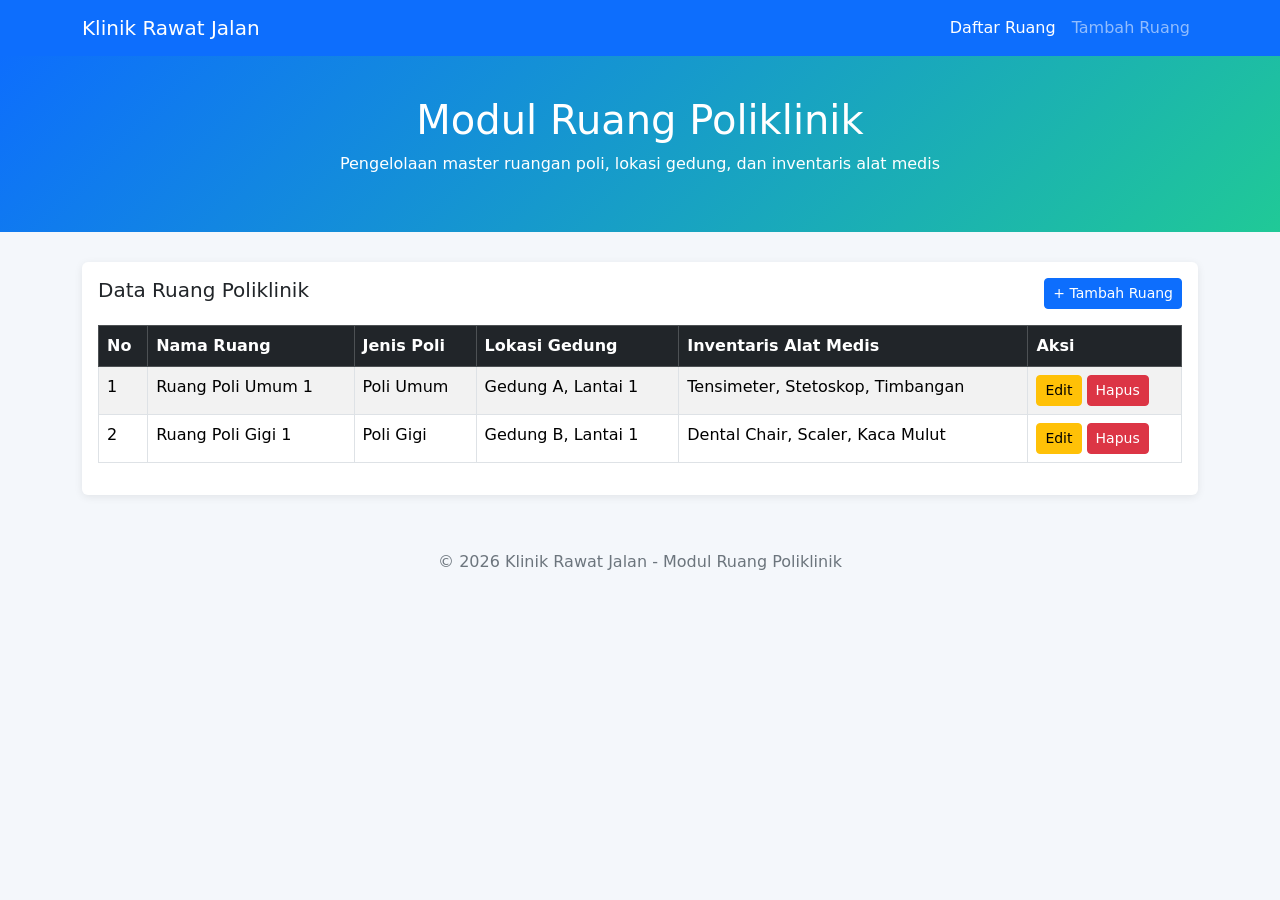
<file: index.html>
<!DOCTYPE html>
<html lang="id">

<head>
    <meta charset="UTF-8">
    <meta name="viewport" content="width=device-width, initial-scale=1">
    <title>Modul Ruang Poliklinik</title>
    <link href="https://cdn.jsdelivr.net/npm/bootstrap@5.3.3/dist/css/bootstrap.min.css" rel="stylesheet">
    <link rel="stylesheet" href="style.css">
</head>

<body>
    <nav class="navbar navbar-expand-lg navbar-dark">
        <div class="container">
            <a class="navbar-brand" href="index.html">Klinik Rawat Jalan</a>
            <div class="navbar-nav">
                <a class="nav-link active" href="index.html">Daftar Ruang</a>
                <a class="nav-link" href="form.html">Tambah Ruang</a>
            </div>
        </div>
    </nav>

    <div class="hero text-center">
        <h1>Modul Ruang Poliklinik</h1>
        <p>Pengelolaan master ruangan poli, lokasi gedung, dan inventaris alat medis</p>
    </div>

    <div class="container">
        <div class="card">
            <div class="card-body">
                <div class="d-flex justify-content-between mb-3">
                    <h5 class="mb-0">Data Ruang Poliklinik</h5>
                    <a href="form.html" class="btn btn-primary btn-sm">+ Tambah Ruang</a>
                </div>
                <table class="table table-striped table-bordered">
                    <thead class="table-dark">
                        <tr>
                            <th>No</th>
                            <th>Nama Ruang</th>
                            <th>Jenis Poli</th>
                            <th>Lokasi Gedung</th>
                            <th>Inventaris Alat Medis</th>
                            <th>Aksi</th>
                        </tr>
                    </thead>
                    <tbody>
                        <tr>
                            <td>1</td>
                            <td>Ruang Poli Umum 1</td>
                            <td>Poli Umum</td>
                            <td>Gedung A, Lantai 1</td>
                            <td>Tensimeter, Stetoskop, Timbangan</td>
                            <td><button class="btn btn-warning btn-sm">Edit</button> <button
                                    class="btn btn-danger btn-sm">Hapus</button></td>
                        </tr>
                        <tr>
                            <td>2</td>
                            <td>Ruang Poli Gigi 1</td>
                            <td>Poli Gigi</td>
                            <td>Gedung B, Lantai 1</td>
                            <td>Dental Chair, Scaler, Kaca Mulut</td>
                            <td><button class="btn btn-warning btn-sm">Edit</button> <button
                                    class="btn btn-danger btn-sm">Hapus</button></td>
                        </tr>
                    </tbody>
                </table>
            </div>
        </div>
    </div>

    <footer>&copy; 2026 Klinik Rawat Jalan - Modul Ruang Poliklinik</footer>
</body>

</html>
</file>
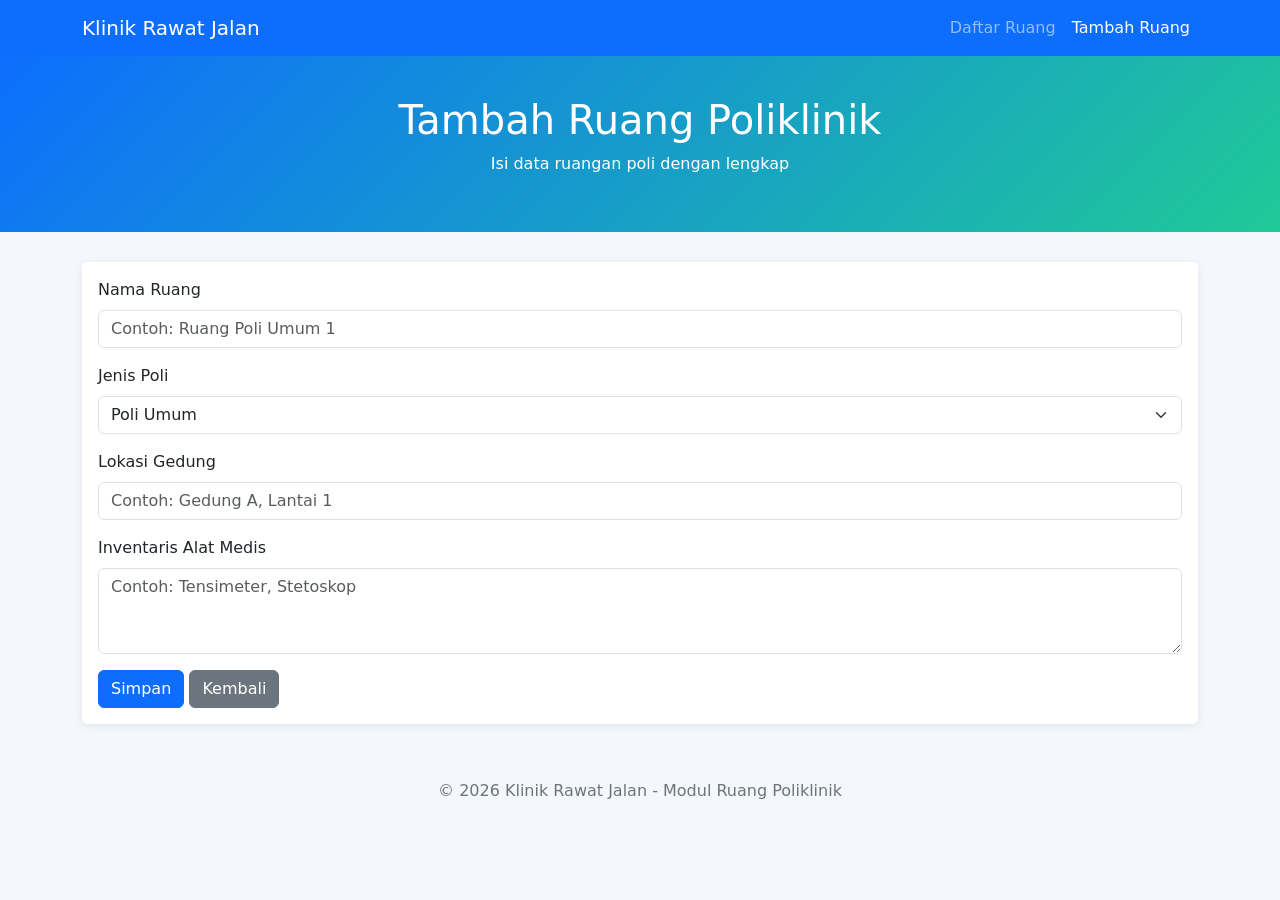
<file: form.html>
<!DOCTYPE html>
<html lang="id">

<head>
    <meta charset="UTF-8">
    <meta name="viewport" content="width=device-width, initial-scale=1">
    <title>Tambah Ruang Poliklinik</title>
    <link href="https://cdn.jsdelivr.net/npm/bootstrap@5.3.3/dist/css/bootstrap.min.css" rel="stylesheet">
    <link rel="stylesheet" href="style.css">
</head>

<body>
    <nav class="navbar navbar-expand-lg navbar-dark">
        <div class="container">
            <a class="navbar-brand" href="index.html">Klinik Rawat Jalan</a>
            <div class="navbar-nav">
                <a class="nav-link" href="index.html">Daftar Ruang</a>
                <a class="nav-link active" href="form.html">Tambah Ruang</a>
            </div>
        </div>
    </nav>

    <div class="hero text-center">
        <h1>Tambah Ruang Poliklinik</h1>
        <p>Isi data ruangan poli dengan lengkap</p>
    </div>

    <div class="container">
        <div class="card">
            <div class="card-body">
                <form>
                    <div class="mb-3">
                        <label class="form-label">Nama Ruang</label>
                        <input type="text" class="form-control" placeholder="Contoh: Ruang Poli Umum 1">
                    </div>
                    <div class="mb-3">
                        <label class="form-label">Jenis Poli</label>
                        <select class="form-select">
                            <option>Poli Umum</option>
                            <option>Poli Gigi</option>
                        </select>
                    </div>
                    <div class="mb-3">
                        <label class="form-label">Lokasi Gedung</label>
                        <input type="text" class="form-control" placeholder="Contoh: Gedung A, Lantai 1">
                    </div>
                    <div class="mb-3">
                        <label class="form-label">Inventaris Alat Medis</label>
                        <textarea class="form-control" rows="3" placeholder="Contoh: Tensimeter, Stetoskop"></textarea>
                    </div>
                    <button type="submit" class="btn btn-primary">Simpan</button>
                    <a href="index.html" class="btn btn-secondary">Kembali</a>
                </form>
            </div>
        </div>
    </div>

    <footer>&copy; 2026 Klinik Rawat Jalan - Modul Ruang Poliklinik</footer>
</body>

</html>
</file>
<file: style.css>
body {
    background-color: #f4f7fb;
}

.navbar {
    background-color: #0d6efd;
}

.hero {
    background: linear-gradient(135deg, #0d6efd, #20c997);
    color: #fff;
    padding: 40px 0;
    margin-bottom: 30px;
}

.card {
    border: none;
    box-shadow: 0 2px 8px rgba(0, 0, 0, .08);
}

footer {
    margin-top: 40px;
    padding: 15px 0;
    text-align: center;
    color: #6c757d;
}
</file>
